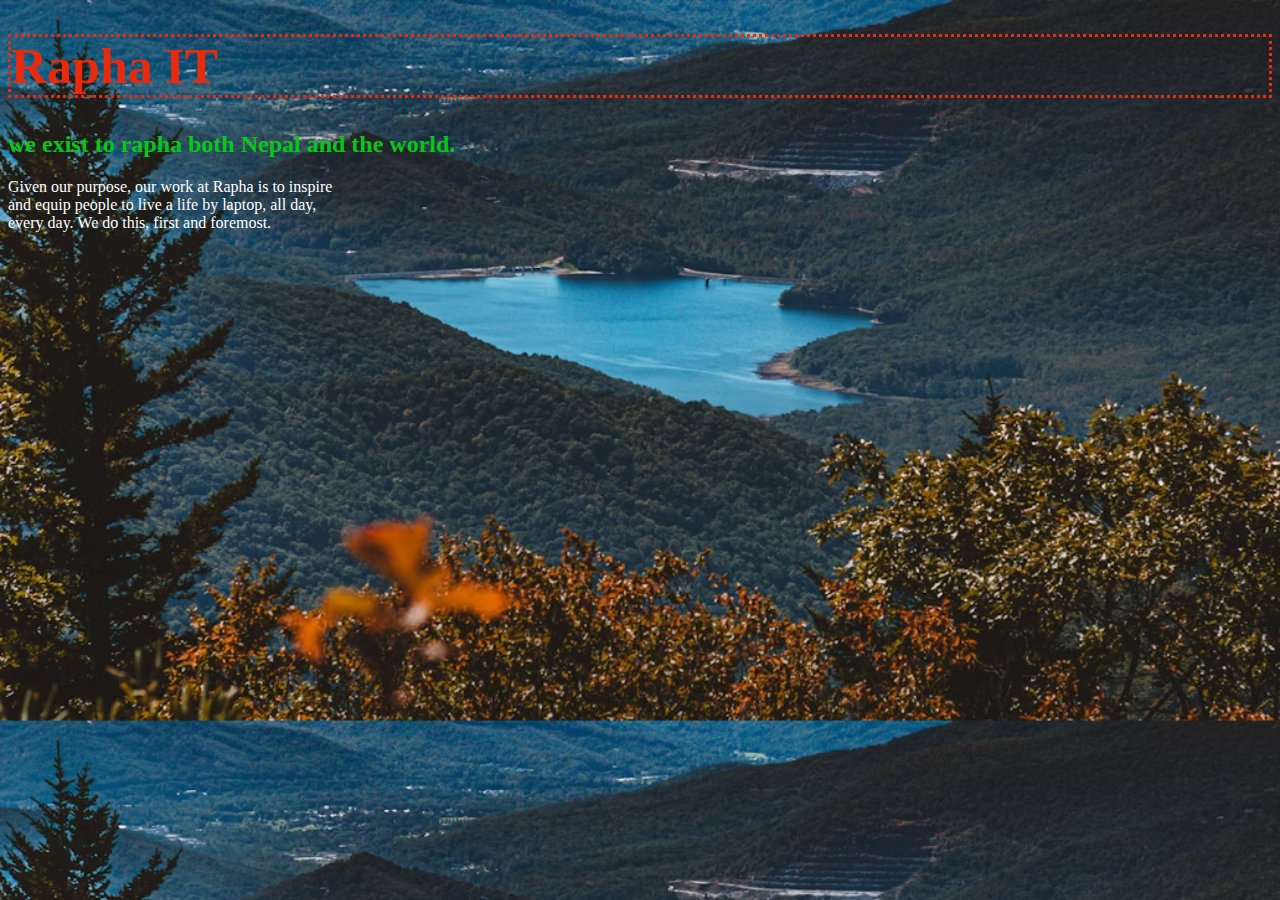
<file: about.html>
<!DOCTYPE html>
<html lang="en">
<head>
    <meta charset="UTF-8">
    <meta name="viewport" content="width=device-width, initial-scale=1.0">
    <title>About</title>
    <link rel="stylesheet" href="about.css">
</head>
<body>
    <div class="main">
        <header><h1 style="color:rgb(234, 42, 12)">Rapha IT</h1></header>
    </div>
    <section>
        <h2>we exist to rapha both Nepal and the world.</h2>
        <p>
            Given our purpose, our work at Rapha is to inspire<br>
            and equip people to live a life by laptop, all day, <br>
            every day. We do this, first and foremost.<br>
        </p>
        
    </section>
    
</body>
</html>
</file>
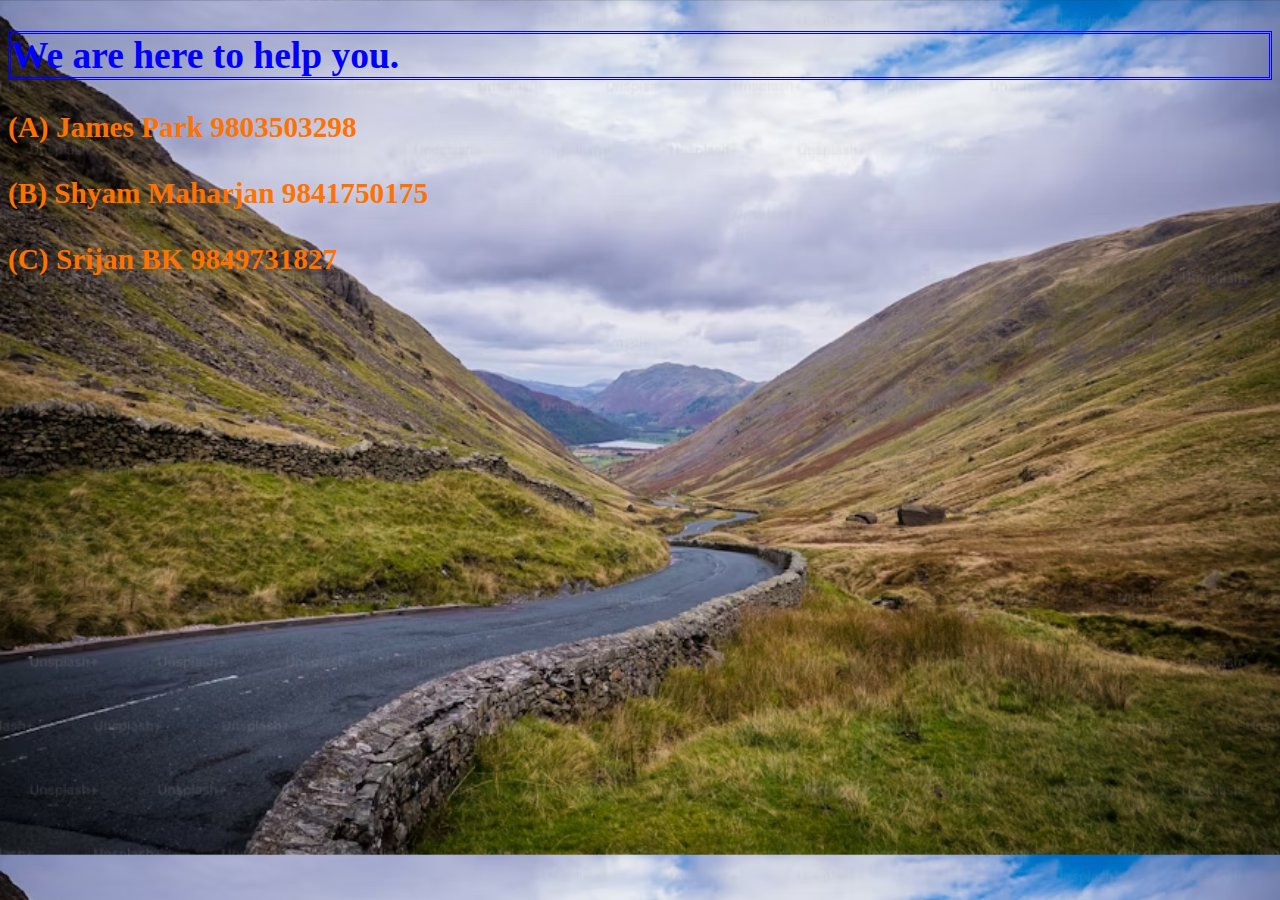
<file: contact.html>
<!DOCTYPE html>
<html lang="en">
<head>
    <meta charset="UTF-8">
    <meta name="viewport" content="width=device-width, initial-scale=1.0">
    <title>contact</title>
    <link rel="stylesheet" href="contact.css">
</head>
<body>
    <h2>We are here to help you.</h2>
    <h3>(A) James Park 9803503298<br><br>
        (B) Shyam Maharjan 9841750175<br><br>
        (C) Srijan BK 9849731827</h3>
    
</body>
</html>
</file>
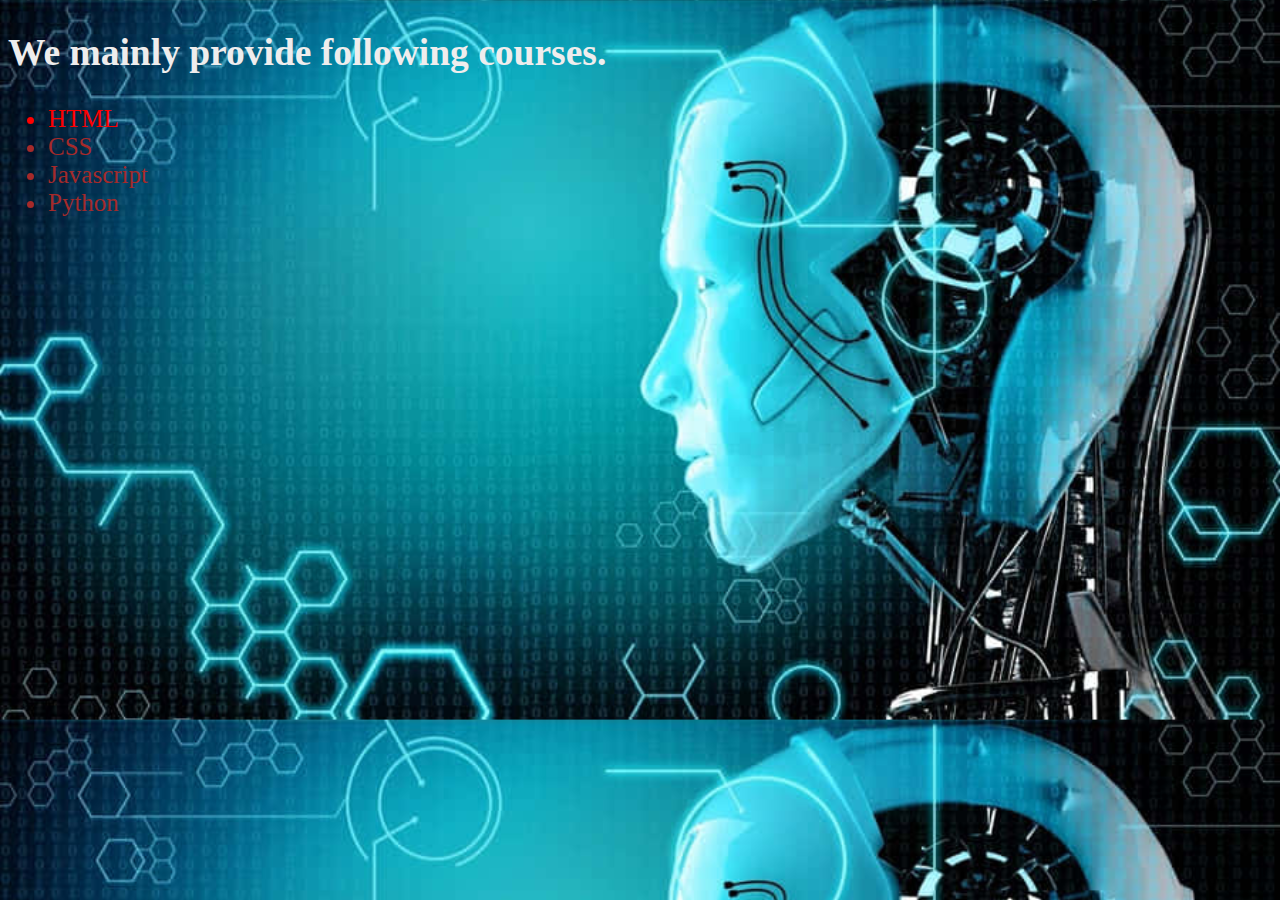
<file: course.html>
<!DOCTYPE html>
<html lang="en">
<head>
    <meta charset="UTF-8">
    <meta name="viewport" content="width=device-width, initial-scale=1.0">
    <title>course</title>
    <link rel="stylesheet" href="course.css">
</head>
<body>
    <h2 style="color: rgb(239, 237, 237);">
        We mainly provide following courses.</h2>
        <ul>
            <li style="color:red">HTML</li>
            <li>CSS</li>
            <li>Javascript</li>
            <li>Python</li>
        </ul>
</body>
</html>
</file>
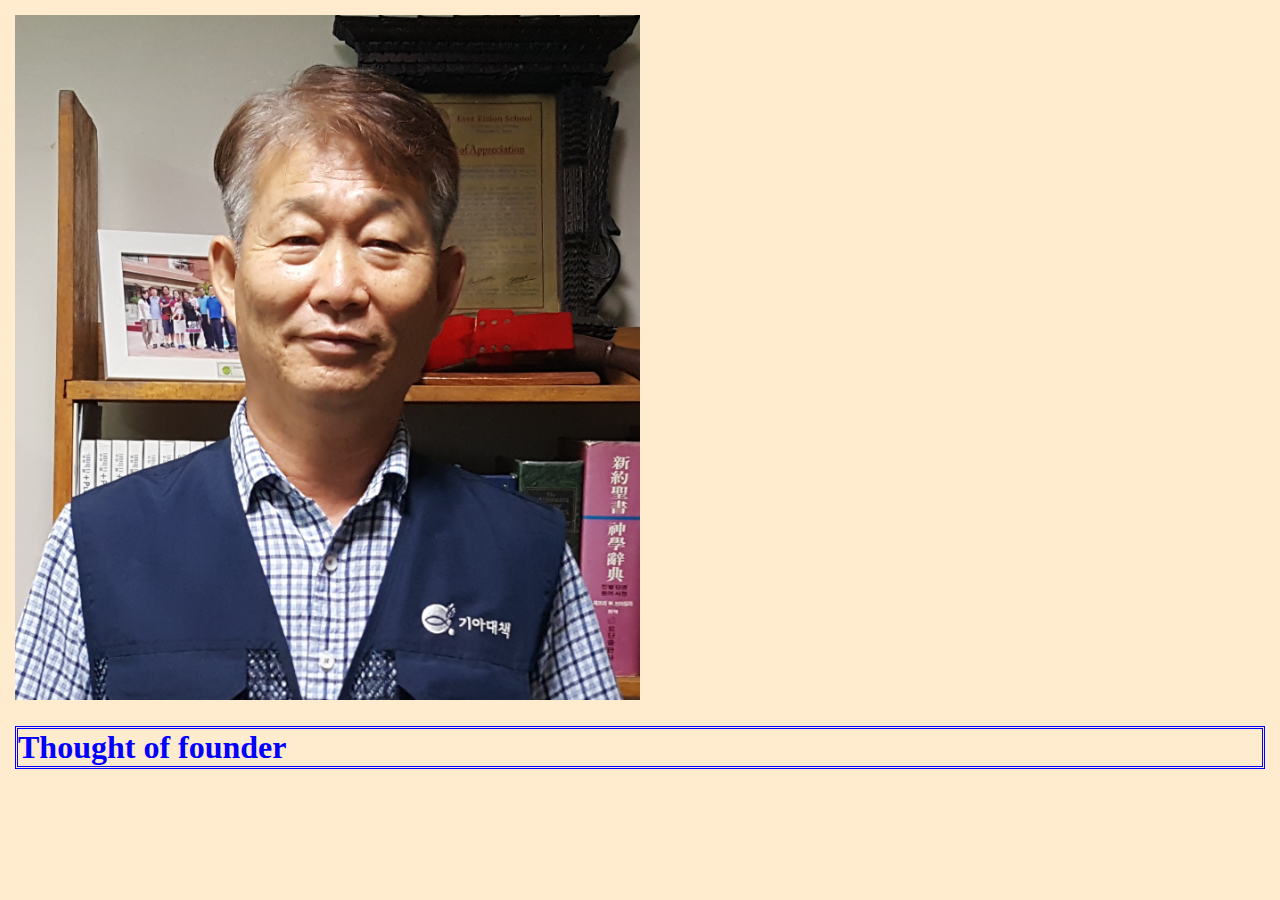
<file: home.html>
<!DOCTYPE html>
<html lang="en">
<head>
    <meta charset="UTF-8">
    <meta name="viewport" content="width=device-width, initial-scale=1.0">
    <title>home</title>
    <link rel="stylesheet" href="home.css">
</head>
<body>
    <img src="james.jpg.JPG" width="50%">
    <h1>Thought of founder</h1>
    <p>

    </p>
    
</body>
</html>
</file>
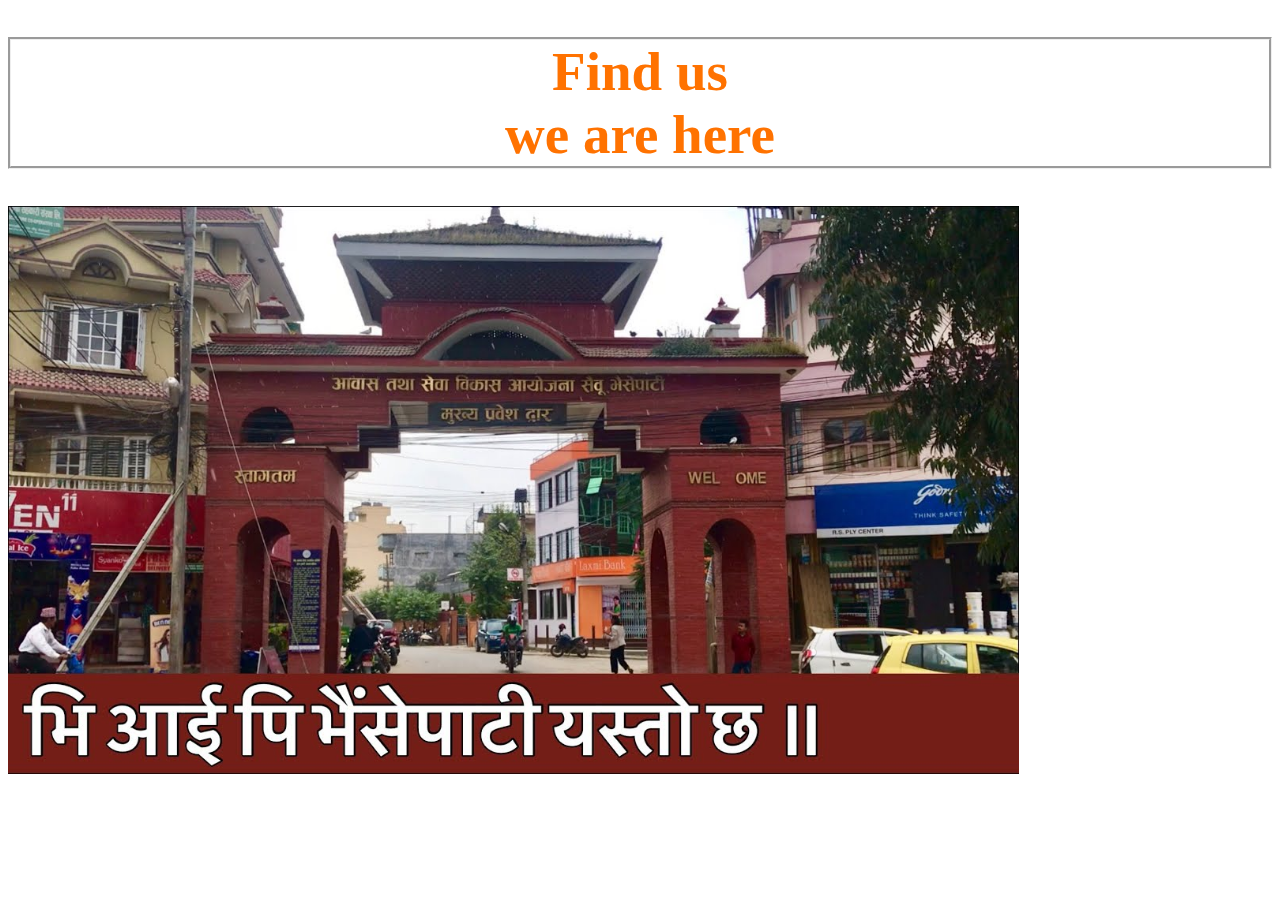
<file: location.html>
<!DOCTYPE html>
<html lang="en">
<head>
    <meta charset="UTF-8">
    <meta name="viewport" content="width=device-width, initial-scale=1.0">
    <title>location</title>
    <link rel="stylesheet" href="location.css">
</head>
<body>
    <h1>Find us <br>we are here</h1>
    <img src="awasgate.jpg" width="80%">
</body>
</html>
</file>
<file: about.css>
h1{
    font-size: 50px;
    position: center;
    top: 50px;
    left: 400px;
    border-style: dotted;
}
h2{
    color: rgb(9, 198, 25);
    
}
body{
    background-image: url(abt.jpg);
    background-size: cover;
}
p{
    color: white;
}
</file>
<file: contact.css>
h2{
    color: blue;
    border-style: double;
}
body{
    color: rgb(236, 228, 227);
    background-image: url(body.jpg);
    font-size: 25px;
    background-size: cover;
}

h3{
    color: #ff7200;
}
</file>
<file: course.css>
body{
    color: brown;
    background-image: url(cont.jpg);
    background-size: cover;
    font-size: 25px;
}
</file>
<file: home.css>
body{
    margin: 5px;
    padding: 10px;
    background-color: blanchedalmond;
}
h1{
    color: blue;
    border-style: double;

}
</file>
<file: location.css>
h1{
    color: #ff7200;
    font-size: 55px;
    text-align: center;
    border-style: groove;
}
</file>
